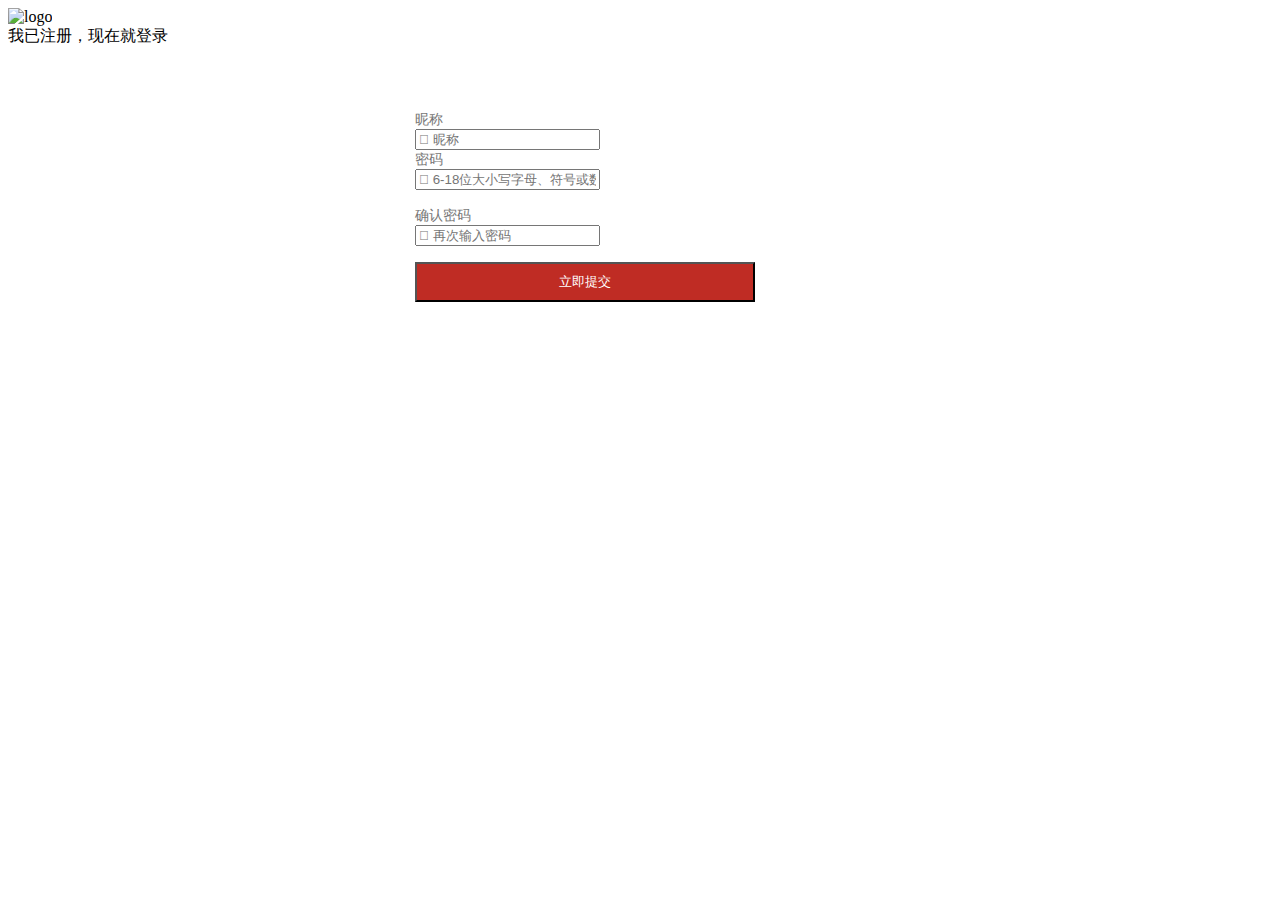
<file: src/main/resources/templates/signin.html>
<!DOCTYPE html>
<html xmlns:th="http://www.thymeleaf.org">
  <head>
    <meta charset="UTF-8" />
    <meta http-equiv="X-UA-Compatible" content="IE=edge,chrome=1" />
    <meta name="renderer" content="webkit" />
    <title>注册账户</title>
    <link rel="stylesheet" type="text/css" th:href="@{/css/signin.css}" />
    <link rel="stylesheet" type="text/css" th:href="@{/layui/css/layui.css}"/>
    <script type="text/javascript" th:src="@{/layui/layui.js}"></script>
    <script type="text/javascript" th:src="@{/js/jquery.min.js}"></script>
    <style>
      .from{
        width: 450px;
        height: 300px;
        margin: 5% auto 0;
      }
      .layui-form-label{
        font-size: 14px;
        color: #777;
      }
      .layui-btn {
        background-color: #BF2C24;
        color: white;
        width: 340px;
        height: 40px;
        text-align: center;
      }
    </style>
  </head>
  <body>
    <div id="head">
      <div class="reg-logo fl">
        <a th:href="@{/index}" class="fl"><img th:src="@{picture/logo2.jpg}" alt="logo"></a>
      </div>
      <div class="reg-login fr">
        我已注册，现在就<a th:href="@{/}" class="go-login">登录</a>
      </div>
    </div>
    <div class="reg-line"></div>
  <div class="from">
    <form class="layui-form" onsubmit="return isOnsub()" action="">
      <div class="layui-form-item">
        <label class="layui-form-label">昵称</label>
        <div class="layui-input-block">
          <label>
            <input type="text" name="username"  lay-verify="required" lay-reqtext="昵称是必填项，岂能为空？" placeholder="&#xe66f; 昵称" autocomplete="off" class="layui-input layui-icon">
          </label>
        </div>
      </div>
      <div class="layui-form-item">
        <label class="layui-form-label">密码</label>
        <div class="layui-input-block">
          <label>
            <input type="password" name="password" id="password" onblur="isPwd()" lay-verify="required" lay-reqtext="密码是必填项，岂能为空？" placeholder="&#xe673; 6-18位大小写字母、符号或数字" autocomplete="off" class="layui-input layui-icon">
            <span id="pwd1Span"  style="color: red;font-family: 楷体"></span></p>
          </label>
        </div>
      </div>
      <div class="layui-form-item">
        <label class="layui-form-label">确认密码</label>
        <div class="layui-input-block">
          <label>
            <input type="password" name="repassword" id="repassword" onblur="isCom()" lay-verify="required" lay-reqtext="密码是必填项，岂能为空？" placeholder="&#xe673; 再次输入密码" autocomplete="off" class="layui-input layui-icon">
            <span id="pwd2Span" style="color: red;font-family: 楷体"></span></p>
          </label>
        </div>
      </div>
      <div class="layui-form-item">
        <div class="layui-input-block">
          <button class="layui-btn" lay-submit lay-filter="form">立即提交</button>
        </div>
      </div>
    </form>
  </div>
  </body>
  <script>
    //密码校验
    function isPwd(){
      var text= document.getElementById("password").value;
      var re =/^(?=.*[a-z])(?=.*\d)[^]{6,16}$/;
      var result =  re.test(text);
      console.log(result)
      if(!result) {
        document.getElementById("pwd1Span").innerHTML = "密码必须包含数字,字母,且不少于6位";
        return false;
      }else {
        document.getElementById("pwd1Span").innerHTML = "";
        return true;
      }
    };
    //确认密码
    function isCom(){
      var text1= document.getElementById("password").value;
      var text2= document.getElementById("repassword").value;
      if (text2 == text1){
        document.getElementById("pwd2Span").innerHTML = "";
        return true;
      }else {
        document.getElementById("pwd2Span").innerHTML = "两次输入的密码不一致";
        return false;
      }
    }
    function isOnsub(){
      if( isCom() && isPwd){
        return true;
      }
      else{
        return false;
      }
    }
  </script>
  <script>
    layui.use(['form','layer'], function(){
      var form = layui.form;
      //监听提交
      form.on('submit(form)', function(data){
        $.ajax({
          url: "/signinV",
          type: "POST",
          data: {"username": data.field.username,"password":data.field.password},
          dataType: 'json',
          success: function (res) {
            if (res.status===200){
              layer.msg(res.msg, {icon: 6});
              window.location.href = "/";
            }else {
              layer.msg(res.msg, {icon: 5});
            }
          }
        });
        return false;
      });
    });
  </script>
</html>
</file>
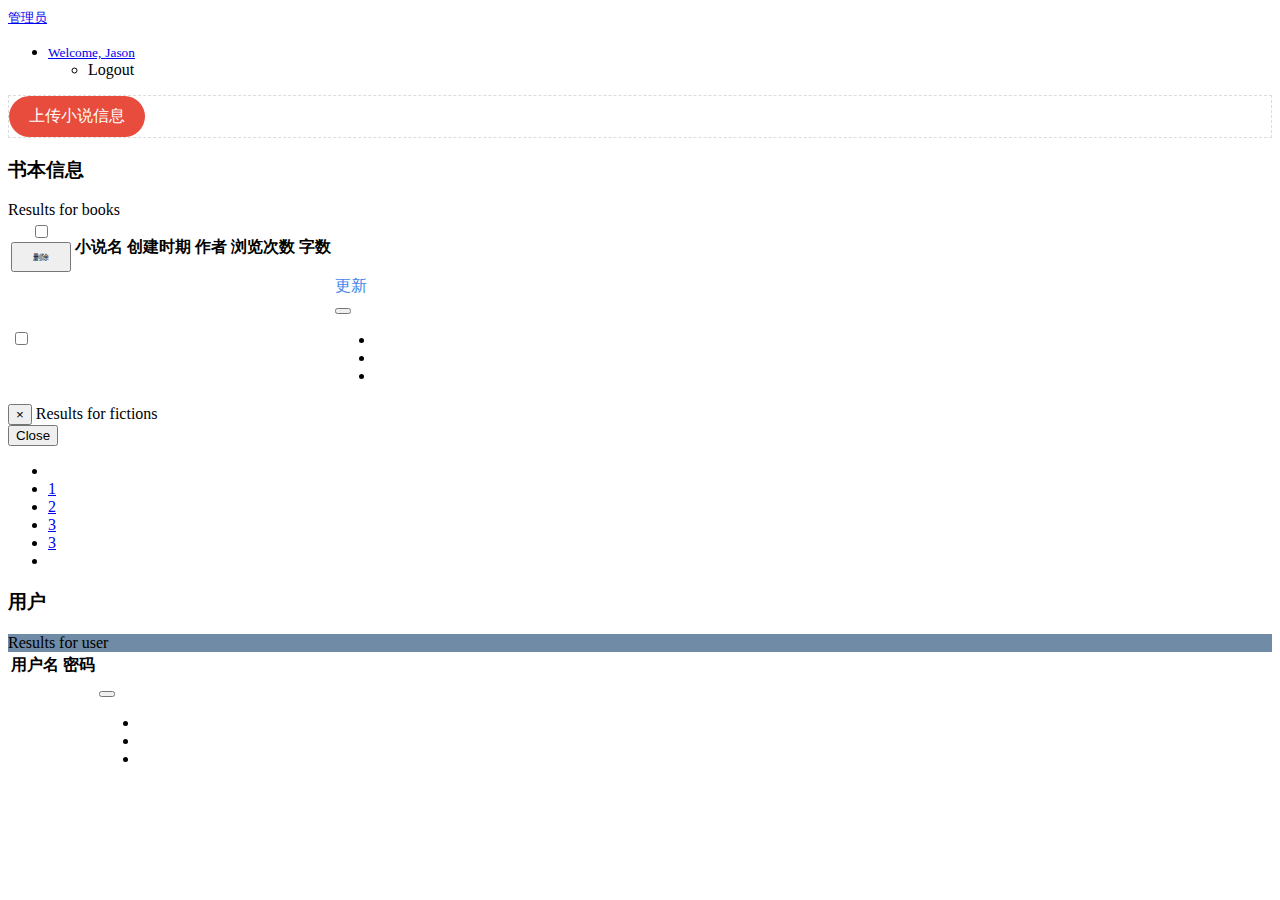
<file: src/main/resources/templates/admin/tables.html>
<!DOCTYPE html>
<html lang="en" xmlns:th="http://www.thymeleaf.org">
<head>
	<meta charset="utf-8" />
	<title>管理员界面</title>

	<link th:href="@{/assets/css/bootstrap.min.css}" rel="stylesheet" />
	<link rel="stylesheet" th:href="@{/assets/css/font-awesome.min.css}" />

	<link rel="stylesheet" th:href="@{/assets/css/ace.min.css}" />
	<link rel="stylesheet" th:href="@{/assets/css/ace-rtl.min.css}" />

	<style>
		#my-iframe {
			/* 隐藏iframe */			display: none;
			position: fixed;
			top: 50%;
			left: 50%;
			transform: translate(-50%, -50%) ;
			width: 572px;
			height: 630px;
			border: 100px;
			z-index: 100;
		}



	</style>


</head>

<body >
<div class="navbar navbar-default" id="navbar">


	<div class="navbar-container" id="navbar-container">
		<div class="navbar-header pull-left">
			<a href="#" class="navbar-brand">
				<small>
					<i class="icon-leaf"></i>
					管理员
				</small>
			</a><!-- /.brand -->
		</div><!-- /.navbar-header -->

		<div class="navbar-header pull-right" role="navigation">
			<ul class="nav ace-nav">


				<li class="light-blue">
					<a data-toggle="dropdown" href="#" class="dropdown-toggle">

								<span class="user-info">
									<small>Welcome,</small>
									<small th:text="${session.admin.username}" >Jason</small>
<!--									th:text="${session.admin.username}"-->
								</span>

						<i class="icon-caret-down"></i>
					</a>

					<ul class="user-menu pull-right dropdown-menu dropdown-yellow dropdown-caret dropdown-close">


						<li>
							<a th:href="@{/admin/logout}">
								<i class="icon-off"></i>
								Logout
							</a>
						</li>
					</ul>
				</li>
			</ul><!-- /.ace-nav -->
		</div><!-- /.navbar-header -->
	</div><!-- /.container -->
</div>

<div class="main-container" id="main-container">
	<script type="text/javascript">
		try{ace.settings.check('main-container' , 'fixed')}catch(e){}
	</script>

	<div class="main-container-inner">


		<div class="sidebar" id="sidebar">
			<script type="text/javascript">
				try{ace.settings.check('sidebar' , 'fixed')}catch(e){}
			</script>

			<div class="sidebar-shortcuts" id="sidebar-shortcuts">


				<div class="sidebar-shortcuts-mini" id="sidebar-shortcuts-mini">
					<span class="btn btn-success"></span>

					<span class="btn btn-info"></span>

					<span class="btn btn-warning"></span>

					<span class="btn btn-danger"></span>
				</div>
			</div><!-- #sidebar-shortcuts -->


			<script type="text/javascript">
				try{ace.settings.check('sidebar' , 'collapsed')}catch(e){}
			</script>
		</div>

		<div class="main-content">


			<div class="page-content">
				<div class="page-header" style="border: 1px dashed gainsboro;">
					<button  id="toggle-btn" style="background-color: #e74c3c; border-radius: 30px; color: #fff; padding: 10px 20px; border: none; font-size: 16px;">上传小说信息</button>

					<iframe id="my-iframe" th:src="@{/admin/toupload}" >

						<style>
							form{
								width: 542px;
								height:540px;

							}
						</style>
					</iframe>

				</div><!-- /.page-header -->

				<div class="row">
					<div class="col-xs-12">
						<!-- PAGE CONTENT BEGINS -->




						<div class="row">
							<div class="col-xs-12">
								<h3 class="header smaller lighter blue">书本信息</h3>
								<div class="table-header">
									Results for  books
								</div>

								<div class="table-responsive">
									<form  method="post" action="#"></form>
									<table id="sample-table-2" class="table table-striped table-bordered table-hover">
										<thead>
										<tr>
											<th class="center" style="width: 2px;">

												<label>
													<input type="checkbox" class="ace"  />
													<span class="lbl"></span>
												</label>
												<button style="width: 60px;;height: 30px;line-height: 2px;"
														onclick="delpro()"		class="btn btn-app btn-danger btn-sm">

													<span style="font-size: 8px;">删除</span>
												</button>
											</th>
											<th>小说名</th>
											<th>创建时期</th>
											<th class="hidden-480">作者</th>

											<th>

												<!--
												<i class="icon-time bigger-110 hidden-480"></i>
												-->
												浏览次数
											</th>
											<th class="hidden-480">字数</th>

											<th> </th>
										</tr>
										</thead>

										<tbody>

										<tr th:each="fiction:${fictions}">
											<td class="center">
												<label>
													<input type="checkbox" class="ace" name="hobby" th:value="${fiction.id}" />
													<span class="lbl"></span>
												</label>
											</td>

											<td th:text="${fiction.fictionName}">

											</td>
											<td th:text="${fiction.createDate}"></td>
											<td class="hidden-480"  th:text="${fiction.author}"></td>
											<td th:text="${fiction.views}"></td>

											<td class="hidden-480" th:text="${fiction.number}">

											</td>

											<td>
												<div class="visible-md visible-lg hidden-sm hidden-xs action-buttons">


													<a class="green" th:href="@{'/fiction/update_info/'+${fiction.id}}">
<!--														    修改书籍信息-->
														<i class="icon-pencil bigger-130"></i>
													</a>

													<a class="red" th:href="@{/fiction/deleteFile(id=${fiction.id})}">
														<i class="icon-trash bigger-130"></i>
													</a>
													<a  th:href="@{'/chapter/update_chapterH5/'+${fiction.fictionName}+'/'+${fiction.id}}">
														<span class="label" style="color: #4384e9;">更新</span>
													</a>
												</div>

												<div class="visible-xs visible-sm hidden-md hidden-lg">
													<div class="inline position-relative">
														<button class="btn btn-minier btn-yellow dropdown-toggle" data-toggle="dropdown">
															<i class="icon-caret-down icon-only bigger-120"></i>
														</button>

														<ul class="dropdown-menu dropdown-only-icon dropdown-yellow pull-right dropdown-caret dropdown-close">
															<li>
																<a href="#" class="tooltip-info" data-rel="tooltip" title="View">
																				<span class="blue">
																					<i class="icon-zoom-in bigger-120"></i>
																				</span>
																</a>
															</li>

															<li>
																<a href="#" class="tooltip-success" data-rel="tooltip" title="Edit">
																				<span class="green">
																					<i class="icon-edit bigger-120"></i>
																				</span>
																</a>
															</li>

															<li>
																<a href="#" class="tooltip-error" data-rel="tooltip" title="Delete">
																				<span class="red">
																					<i class="icon-trash bigger-120"></i>
																				</span>
																</a>
															</li>
														</ul>
													</div>
												</div>
											</td>
										</tr>



<!--									只留一行-->



										</tbody>
									</table>
								</div>
							</div>
						</div>

						<div id="modal-table" class="modal fade" tabindex="-1">
							<div class="modal-dialog">
								<div class="modal-content">
									<div class="modal-header no-padding">
										<div class="table-header">
											<button type="button" class="close" data-dismiss="modal" aria-hidden="true">
												<span class="white">&times;</span>
											</button>
											Results for  fictions
										</div>
									</div>



									<div class="modal-footer no-margin-top">
										<button class="btn btn-sm btn-danger pull-left" data-dismiss="modal">
											<i class="icon-remove"></i>
											Close
										</button>

										<ul class="pagination pull-right no-margin">
											<li class="prev disabled">
												<a href="#">
													<i class="icon-double-angle-left"></i>
												</a>
											</li>

											<li class="active">
												<a href="#">1</a>
											</li>

											<li>
												<a href="#">2</a>
											</li>

											<li>
												<a href="#">3</a>
											</li>
											<li>
												<a href="#">3</a>
											</li>

											<li class="next">
												<a href="#">
													<i class="icon-double-angle-right"></i>
												</a>
											</li>
										</ul>
									</div>
								</div><!-- /.modal-content -->
							</div><!-- /.modal-dialog -->
						</div><!-- PAGE CONTENT ENDS -->
					</div><!-- /.col -->
				</div><!-- /.row -->
<!--				000-->
				<div class="row">
					<div class="col-xs-12">
						<h3 class="header smaller lighter blue">用户</h3>
						<div class="table-header" style="background: #6f8ba6">
							Results for user
						</div>
						<div class="table-responsive">
							<table  class="table table-striped table-bordered table-hover">
								<thead>
								<tr>
									<th>用户名</th>
									<th>密码</th>
									<th></th>
								</tr>
								</thead>
								<tbody>
								<tr th:each="user:${users}">

									<td th:text="${user.userAlias}">

									</td>
									<td th:text="${user.password}">
									<td>
										<div class="visible-md visible-lg hidden-sm hidden-xs action-buttons">

											<a class="green" th:href="@{'/admin/updateUser/0/'+${user.id}}">
												<i class="icon-pencil bigger-130"></i>
											</a>

											<a class="red" th:href="@{/admin/deleteUser(userid=${user.id})}">
												<i class="icon-trash bigger-130"></i>
											</a>
										</div>

									<div class="visible-xs visible-sm hidden-md hidden-lg">
										<div class="inline position-relative">
											<button class="btn btn-minier btn-yellow dropdown-toggle" data-toggle="dropdown">
												<i class="icon-caret-down icon-only bigger-120"></i>
											</button>

											<ul class="dropdown-menu dropdown-only-icon dropdown-yellow pull-right dropdown-caret dropdown-close">
												<li>
													<a href="#" class="tooltip-info" data-rel="tooltip" title="View">
																				<span class="blue">
																					<i class="icon-zoom-in bigger-120"></i>
																				</span>
													</a>
												</li>

												<li>
													<a href="#" class="tooltip-success" data-rel="tooltip" title="Edit">
																				<span class="green">
																					<i class="icon-edit bigger-120"></i>
																				</span>
													</a>
												</li>

												<li>
													<a href="#" class="tooltip-error" data-rel="tooltip" title="Delete">
																				<span class="red">
																					<i class="icon-trash bigger-120"></i>
																				</span>
													</a>
												</li>
											</ul>
										</div>
									</div>
									</td>
								</tr>
								</tbody>
							</table>
						</div>
					</div>
				</div>


			</div><!-- PAGE CONTENT ENDS -->
		</div><!-- /.col -->
	</div>

<!--				00000000000-->
			</div><!-- /.page-content -->
		</div><!-- /.main-content -->


	</div><!-- /.main-container-inner -->

	<a href="#" id="btn-scroll-up" class="btn-scroll-up btn btn-sm btn-inverse">
		<i class="icon-double-angle-up icon-only bigger-110"></i>
	</a>
</div><!-- /.main-container -->






<script th:src="@{/assets/js/jquery-2.0.3.min.js}"></script>



<script th:src="@{/assets/js/bootstrap.min.js}"></script>


<script th:src="@{/assets/js/jquery.dataTables.min.js}"></script>
<script th:src="@{/assets/js/jquery.dataTables.bootstrap.js}"></script>


<script th:src="@{/assets/js/ace.min.js}"></script>




<script>
	function delpro() {
		//通过id获取值
		var value = [];
		$('input[name="hobby"]:checked').each(
				function () {
					value.push($(this).val());
				});
		var wNums=value.toString()
		$.ajax({
			//提交类型
			type: "POST",
			//接收数据的文件名
			url: "/fiction/repeatedlyDelete",
			//提交的数据
			//（里边也可以是json对象的键值对形式（key：val））
			//如data:{"number":number}
			data: { "values" :wNums},
			//回调函数（成功之后的操作）
			success: function (data) {
				window.location.href="/admin/mainPage";
				alert("删除成功!!");
			},
			//失败之后的操作
			error: function () {
				alert("删除失败!");
			}
		});
	}
</script>




<script type="text/javascript">
	jQuery(function($) {
		var oTable1 = $('#sample-table-2').dataTable( {
			"aoColumns": [
				{ "bSortable": false },
				null, null,null, null, null,
				{ "bSortable": false }
			] } );


		$('table th input:checkbox').on('click' , function(){
			var that = this;
			$(this).closest('table').find('tr > td:first-child input:checkbox')
					.each(function(){
						this.checked = that.checked;
						$(this).closest('tr').toggleClass('selected');
					});

		});


		$('[data-rel="tooltip"]').tooltip({placement: tooltip_placement});
		function tooltip_placement(context, source) {
			var $source = $(source);
			var $parent = $source.closest('table')
			var off1 = $parent.offset();
			var w1 = $parent.width();

			var off2 = $source.offset();
			var w2 = $source.width();

			if( parseInt(off2.left) < parseInt(off1.left) + parseInt(w1 / 2) ) return 'right';
			return 'left';
		}
	})
</script>
<script>
	// 获取按钮和iframe元素
	const toggleBtn = document.getElementById('toggle-btn');
	const myIframe = document.getElementById('my-iframe');

	// 添加点击事件处理程序
	toggleBtn.addEventListener('click', function() {
		if (myIframe.style.display === 'none') {
			// 显示iframe
			myIframe.style.display = 'block';
			// 禁用滚动条
			document.body.style.overflow = 'hidden';
		} else {
			// 隐藏iframe
			myIframe.style.display = 'none';
			// 启用滚动条
			document.body.style.overflow = 'auto';
		}
	});
</script>


</body>
</html>
</file>
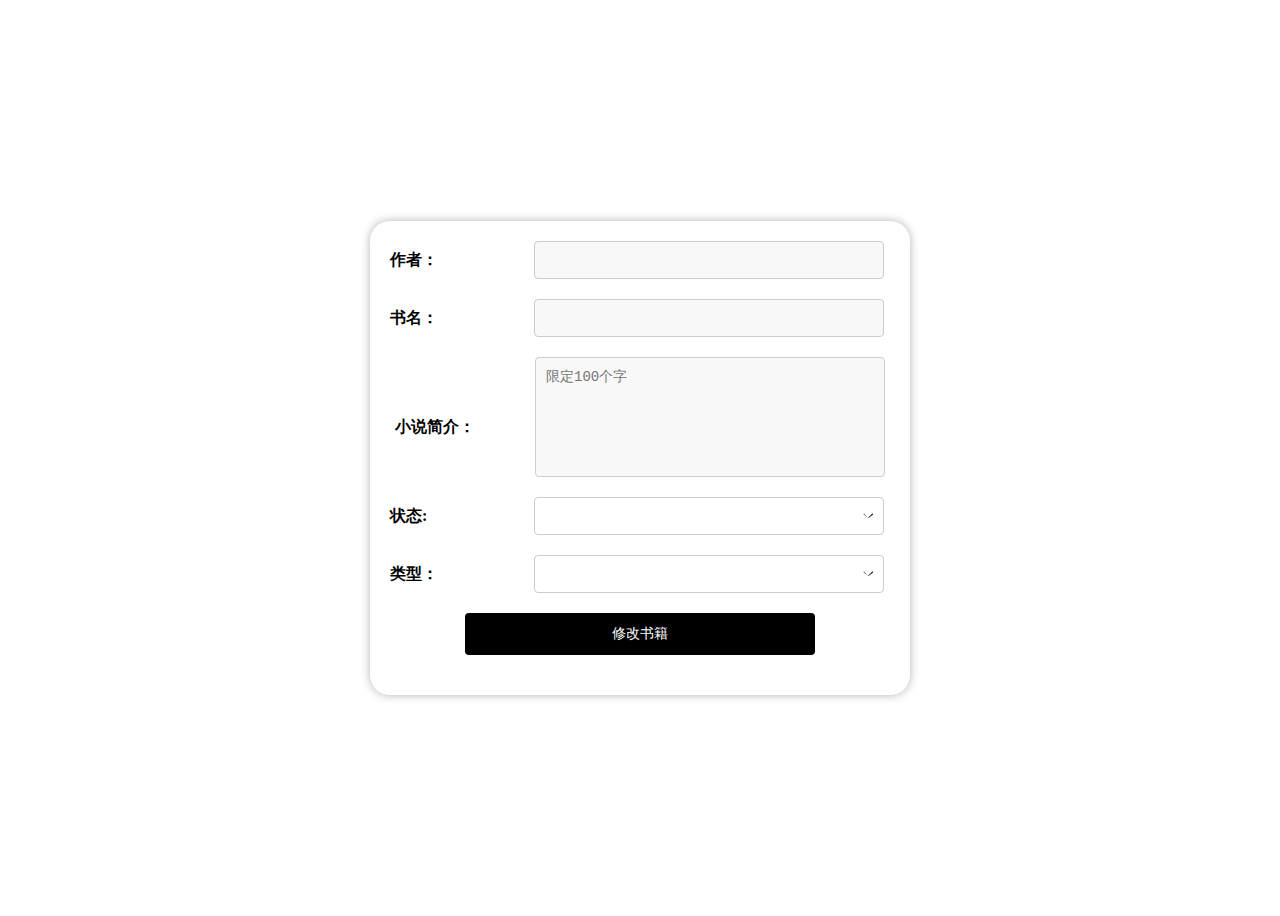
<file: src/main/resources/templates/admin/update.html>
<!DOCTYPE html>
<html lang="en" xmlns:th="http://www.thymeleaf.org">

<head>
  <meta http-equiv="Content-Type" content="text/html; charset=utf-8" />
  <meta charset="UTF-8">
  <title>上传表单</title>
  <style>

    .form3 {
      width: 500px;
      margin: 0 auto;
      background-color: #fff; /* 表单背景色为白色 */
      padding: 20px;
      border-radius: 20px; /* 边框为椭圆 */
      box-shadow: 0px 0px 10px rgba(0, 0, 0, 0.3); /* 添加阴影效果 */
    }

    .input1,
    .select1,
    .textarea1 {
      font-size: 14px;
      width: 70%;
      padding: 10px;
      margin-bottom: 20px;
      border: 1px solid #ccc;
      border-radius: 4px;
      box-sizing: border-box;
      background-color: #f8f8f8;
      transition: border-color 0.3s ease;
    }

    .input1:focus,
    .select1:focus,
    .textarea1:focus {
      outline: none;
      border-color: #000; /* 聚焦时边框变为黑色 */
    }

    .label2 {
      display: inline-block;
      width: 120px;

      margin-right: 20px;
      font-weight: bold;
    }

    .textarea1 {
      height: 120px;
      resize: vertical;
    }

    .select1 {
      appearance: none;
      background: url("data:image/svg+xml,<svg xmlns='http://www.w3.org/2000/svg' viewBox='0 0 8 5'><path fill='%23000' d='M.66.66L4 4l3.34-3.34a.471.471 0 0 1 .66 0 .471.471 0 0 1 0 .66L4.66 4a.47.47 0 0 1-.66 0L.66 1.32a.471.471 0 0 1 0-.66.471.471 0 0 1 .66 0z'/></svg>")
      no-repeat right 10px center/10px auto;
      border: 1px solid #ccc;
      border-radius: 4px;
      padding: 10px;
    }

    #sumb {
      background-color: #000; /* 提交按钮背景色为黑色 */
      color: white;
      padding: 12px 20px;
      border: none;
      border-radius: 4px;
      cursor: pointer;

    }

    #sumb:hover {
      background-color: #333; /* 鼠标悬停时背景色变为深灰色 */
    }

    .container {
      display: flex;
      align-items: center;
      justify-content: center;
      height: 100vh;
    }

  </style>
</head>
<body>
<div class="container">
  <form  class="form3" th:action="@{'/fiction/update/'+${fiction.id}}" method="post" target="_parent" enctype="multipart/form-data" >
    <div>
      <label class="label2" for="author-input">作者：</label>
      <input class="input1" th:value="${fiction.author}" type="text" id="author-input" required="required" name="author">
    </div>
    <div>
      <label class="label2" for="fictionName-input">书名：</label>
      <input class="input1" th:value="${fiction.fictionName}" type="text" id="fictionName-input" required="required" name="fictionName">
    </div>
    <div style=" display: flex;align-items: center;justify-content: center;">
      <label class="label2" style="  display: table-cell;width: 120px; margin-right: 20px;font-weight: bold;
        vertical-align: middle;" for="text-area">小说简介：</label>
      <textarea class="textarea1" id="text-area" name="brief" required="required" wrap="soft"   rows="4" cols="25"
                style=" resize: none;resize: unset;"   th:text="${fiction.brief}"     maxlength="100" placeholder="限定100个字"></textarea>
    </div>
    <div>
      <label class="label2" for="select1">状态:</label>
      <select class="select1" id="select1" name="state" >
        <option value="连载中">连载中</option>
        <option value="完结" >完结</option>
      </select>
    </div>
    <div>
      <label class="label2" for="select2">类型：</label>
      <select class="select1" id="select2" name="type" >
        <option value="玄幻魔法">玄幻魔法</option>
        <option value="武侠修真" >武侠修真</option>
        <option value="都市言情">都市言情</option>
        <option value="历史军事" >历史军事</option>
        <option value="侦探推理">侦探推理</option>
        <option value="网游动漫" >网游动漫</option>
        <option value="科幻灵异">科幻灵异</option>
        <option value="文学典籍">文学典籍</option>
      </select>
    </div>
    <div style=" display: flex; justify-content: center;">
      <input class="select1" id="sumb" type="submit" value="修改书籍">
    </div>
  </form>
</div>
<script>
  var select = document.getElementById("select2");
  select.value="[[${fiction.type}]]";

  var select1 = document.getElementById("select1");
  select1.value="[[${fiction.state}]]";
</script>
</body>

</html>
</file>
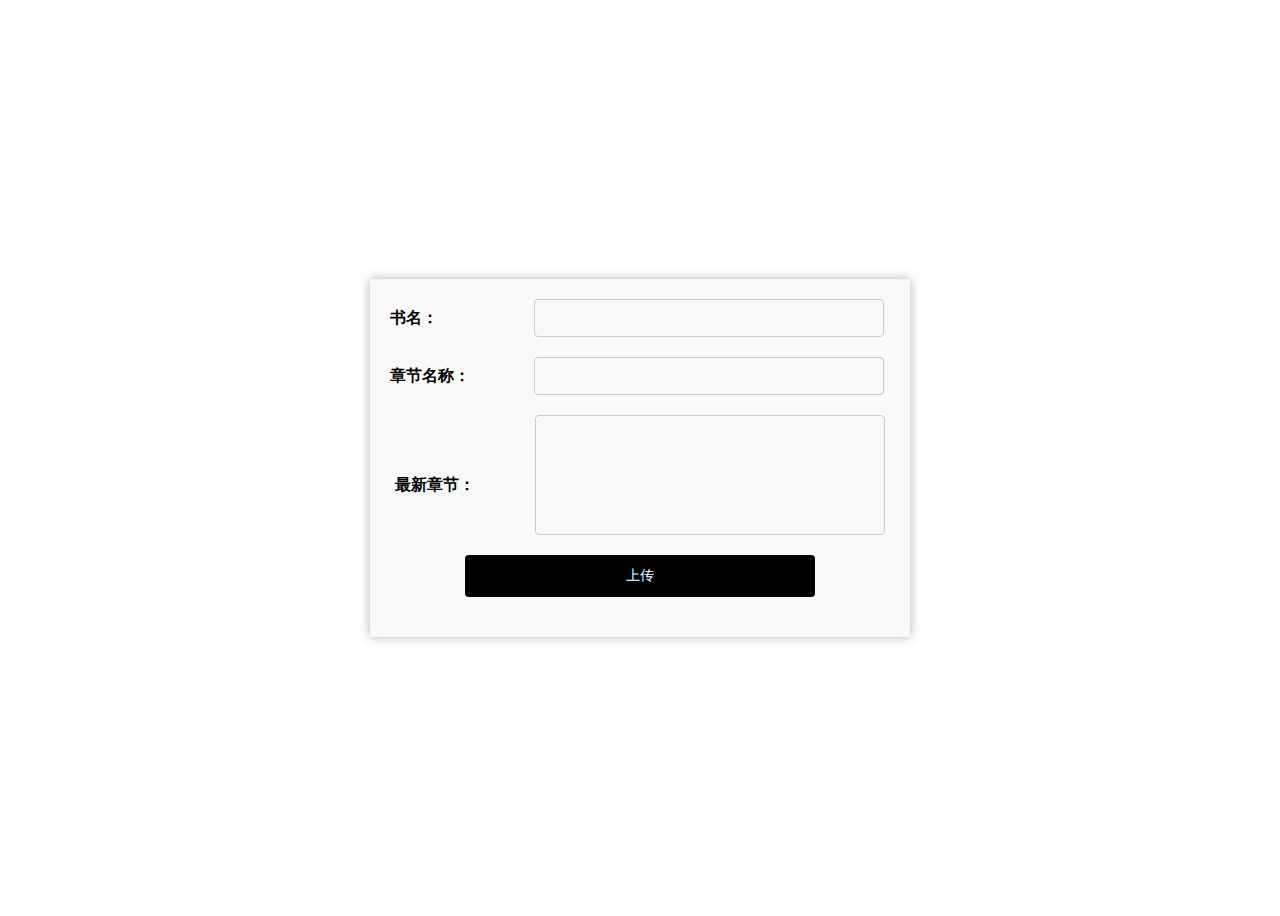
<file: src/main/resources/templates/admin/update_chapter.html>
<!DOCTYPE html>
<html lang="en" xmlns:th="http://www.thymeleaf.org">
<head>
    <meta charset="UTF-8">
    <title>更新书籍</title>
    <style>


        .form3 {
            width: 500px;
            margin: 0 auto;
            background-color:#f9f9f9; /* 表单背景色为白色 */
            padding: 20px;

            box-shadow: 0px 0px 10px rgba(0, 0, 0, 0.3); /* 添加阴影效果 */
        }

        .input1,
        .select1,
        .textarea1 {
            font-size: 14px;
            width: 70%;
            padding: 10px;
            margin-bottom: 20px;
            border: 1px solid #ccc;
            border-radius: 4px;
            box-sizing: border-box;
            background-color: #f8f8f8;
            transition: border-color 0.3s ease;
        }

        .input1:focus,
        .select1:focus,
        .textarea1:focus {
            outline: none;
            border-color: #000; /* 聚焦时边框变为黑色 */
        }

        .label2 {
            display: inline-block;
            width: 120px;

            margin-right: 20px;
            font-weight: bold;
        }

        .textarea1 {
            height: 120px;
            resize: vertical;
        }

        .select1 {
            appearance: none;
            background: url("data:image/svg+xml,<svg xmlns='http://www.w3.org/2000/svg' viewBox='0 0 8 5'><path fill='%23000' d='M.66.66L4 4l3.34-3.34a.471.471 0 0 1 .66 0 .471.471 0 0 1 0 .66L4.66 4a.47.47 0 0 1-.66 0L.66 1.32a.471.471 0 0 1 0-.66.471.471 0 0 1 .66 0z'/></svg>")
            no-repeat right 10px center/10px auto;
            border: 1px solid #ccc;
            border-radius: 4px;
            padding: 10px;
        }

        #sumb {
            background-color: #000; /* 提交按钮背景色为黑色 */
            color: white;
            padding: 12px 20px;
            border: none;
            border-radius: 4px;
            cursor: pointer;

        }

        #sumb:hover {
            background-color: #333; /* 鼠标悬停时背景色变为深灰色 */
        }

        .container {
            display: flex;
            align-items: center;
            justify-content: center;
            height: 100vh;
        }


    </style>
</head>
<body>
<div class="container">
    <form class="form3"  th:action="@{'/chapter/update_chapter/'+${fictionId}}" method="post" target="_parent" enctype="multipart/form-data" >

        <div>
            <label class="label2" for="text-input">书名：</label>
            <input class="input1" th:value="${fictionName}" type="text" id="text-input" required="required"
                   name="fictionName" disabled="disabled">

        </div>
        <div>
            <label class="label2" for="text-input">章节名称：</label>
            <input class="input1" type="text" required="required" name="chapterName">
        </div>

        <div style=" display: flex;align-items: center;justify-content: center;">
            <label class="label2" style="  display: table-cell;width: 120px; margin-right: 20px;font-weight: bold;
        vertical-align: middle;" for="text-area">最新章节：</label>
            <textarea class="textarea1" id="text-area" name="chapterContent" required="required" wrap="soft"   rows="4" cols="25"
                      style=" resize: none;resize: unset;"     ></textarea>
        </div>


        <div style=" display: flex; justify-content: center;">
            <input class="input1" id="sumb" type="submit" value="上传">
        </div>
    </form>
</div>

</body>
</html>
</file>
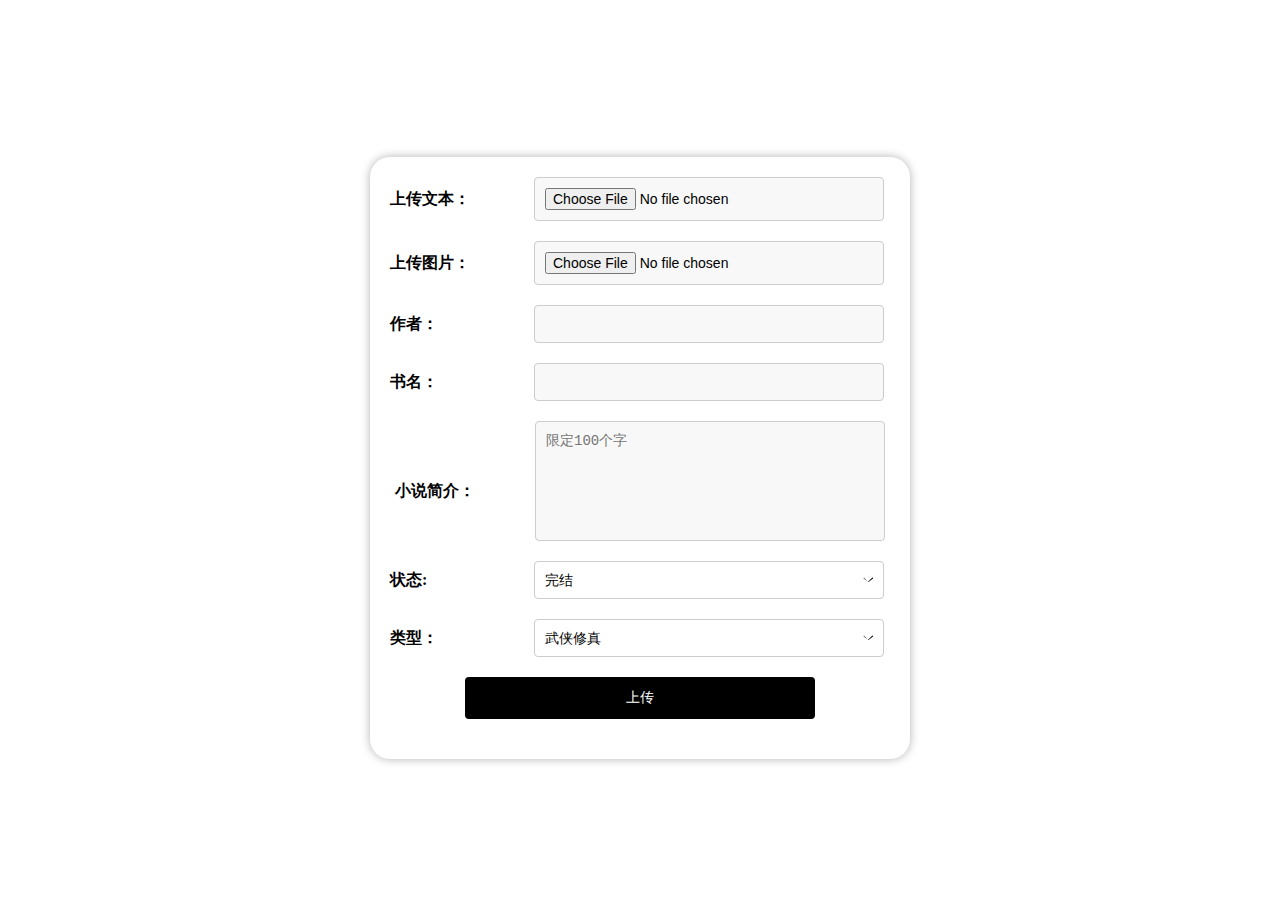
<file: src/main/resources/templates/admin/upload.html>
<!DOCTYPE html>
<html lang="en" xmlns:th="http://www.thymeleaf.org">

<head>
  <meta http-equiv="Content-Type" content="text/html; charset=utf-8" />
  <meta charset="UTF-8">
  <title>上传表单</title>
  <style>

    .form3 {
      width: 500px;
      margin: 0 auto;
      background-color: #fff; /* 表单背景色为白色 */
      padding: 20px;
      border-radius: 20px; /* 边框为椭圆 */
      box-shadow: 0px 0px 10px rgba(0, 0, 0, 0.3); /* 添加阴影效果 */
    }

    .input1,
    .select1,
    .textarea1 {
      font-size: 14px;
      width: 70%;
      padding: 10px;
      margin-bottom: 20px;
      border: 1px solid #ccc;
      border-radius: 4px;
      box-sizing: border-box;
      background-color: #f8f8f8;
      transition: border-color 0.3s ease;
    }

    .input1:focus,
    .select1:focus,
    .textarea1:focus {
      outline: none;
      border-color: #000; /* 聚焦时边框变为黑色 */
    }

    .label2 {
      display: inline-block;
      width: 120px;

      margin-right: 20px;
      font-weight: bold;
    }

    .textarea1 {
      height: 120px;
      resize: vertical;
    }

    .select1 {
      appearance: none;
      background: url("data:image/svg+xml,<svg xmlns='http://www.w3.org/2000/svg' viewBox='0 0 8 5'><path fill='%23000' d='M.66.66L4 4l3.34-3.34a.471.471 0 0 1 .66 0 .471.471 0 0 1 0 .66L4.66 4a.47.47 0 0 1-.66 0L.66 1.32a.471.471 0 0 1 0-.66.471.471 0 0 1 .66 0z'/></svg>")
      no-repeat right 10px center/10px auto;
      border: 1px solid #ccc;
      border-radius: 4px;
      padding: 10px;
    }

    #sumb {
      background-color: #000; /* 提交按钮背景色为黑色 */
      color: white;
      padding: 12px 20px;
      border: none;
      border-radius: 4px;
      cursor: pointer;

    }

    #sumb:hover {
      background-color: #333; /* 鼠标悬停时背景色变为深灰色 */
    }

    .container {
      display: flex;
      align-items: center;
      justify-content: center;
      height: 100vh;
    }

  </style>
</head>
<body>
<div class="container">
  <form  class="form3" th:action="@{/admin/upload}" method="post" target="_parent" enctype="multipart/form-data" >
    <div>
      <label class="label2" for="upload-txt">上传文本：</label>
      <input class="input1" type="file" id="upload-txt" name="file" accept="text/plain" >

    </div>
    <div>
      <label class="label2" for="upload-img">上传图片：</label>
      <input class="input1" type="file" id="upload-img" name="file" accept="image/*">
    </div>
    <div>
      <label class="label2" for="author-input">作者：</label>
      <input class="input1" type="text" id="author-input" required="required" name="author">
    </div>
    <div>
      <label class="label2" for="fictionName-input">书名：</label>
      <input class="input1" type="text" id="fictionName-input" required="required" name="fictionName">
    </div>
    <div style=" display: flex;align-items: center;justify-content: center;">
      <label class="label2" style="  display: table-cell;width: 120px; margin-right: 20px;font-weight: bold;
        vertical-align: middle;" for="text-area">小说简介：</label>
      <textarea class="textarea1" id="text-area" name="brief" required="required" wrap="soft"   rows="4" cols="25"
                style=" resize: none;resize: unset;"     maxlength="100" placeholder="限定100个字"></textarea>
    </div>
    <div>
      <label class="label2" for="select1">状态:</label>
      <select class="select1" id="select1" name="state">
        <option value="连载中">连载中</option>
        <option value="完结" selected>完结</option>
      </select>
    </div>
    <div>
      <label class="label2" for="select2">类型：</label>
      <select class="select1" id="select2" name="type">
        <option value="玄幻魔法">玄幻魔法</option>
        <option value="武侠修真" selected>武侠修真</option>
        <option value="都市言情">都市言情</option>
        <option value="历史军事" >历史军事</option>
        <option value="侦探推理">侦探推理</option>
        <option value="网游动漫" >网游动漫</option>
        <option value="科幻灵异">科幻灵异</option>
        <option value="文学典籍">文学典籍</option>
      </select>
    </div>
    <div style=" display: flex; justify-content: center;">
      <input class="select1" id="sumb" type="submit" value="上传">
    </div>
  </form>
</div>

</body>
</html>
</file>
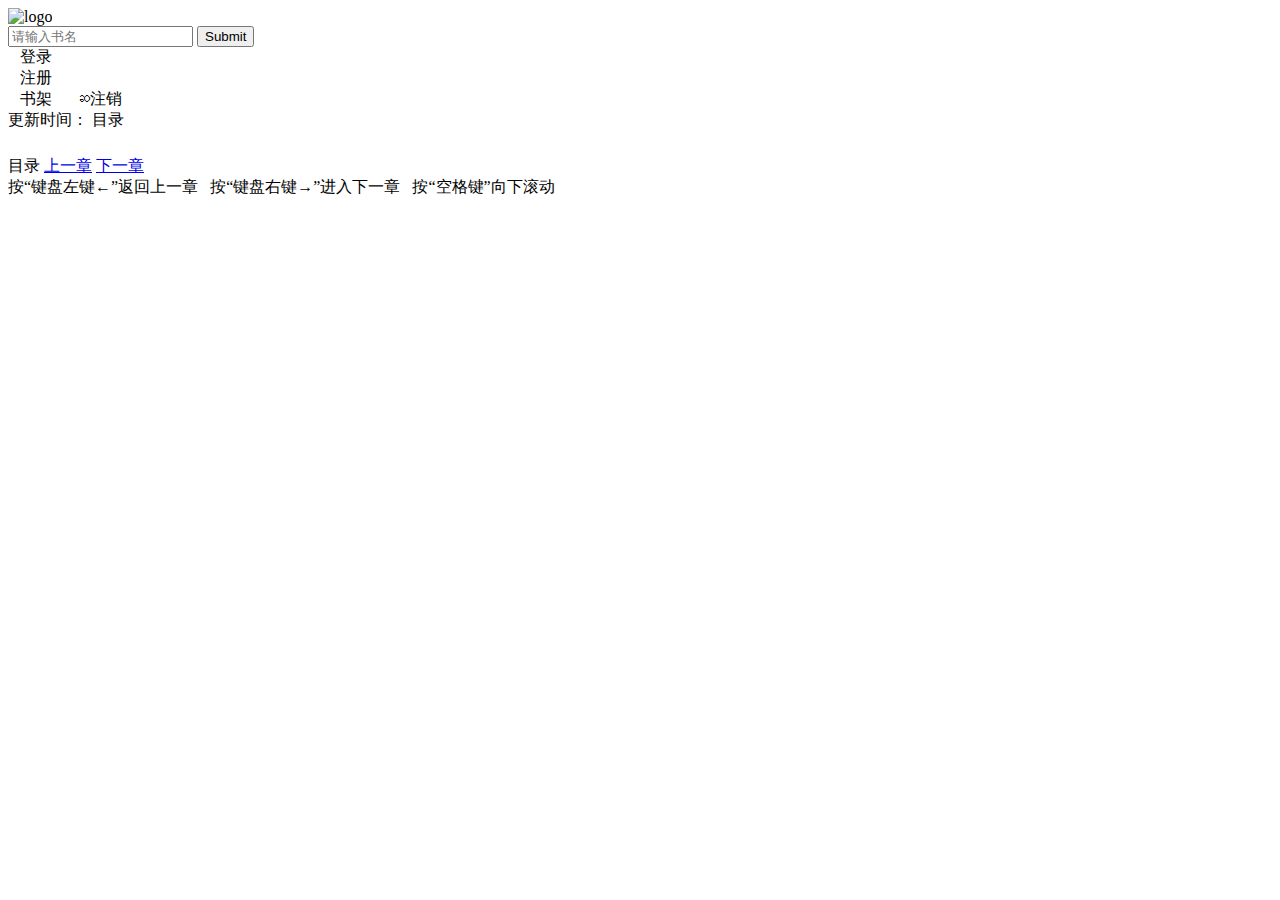
<file: src/main/resources/templates/chapter/read.html>
<!DOCTYPE html>
<html xmlns:th="http://www.thymeleaf.org" lang="">
<head>
    <meta http-equiv="Content-Type" content="text/html; charset=utf-8"/>

    <meta name="renderer" content="webkit">
    <meta http-equiv="X-UA-Compatible" content="IE=edge">

    <title>[[${title}]]小说阅读</title>
    <meta name="keywords" content="阅读"/>
    <meta name="description" content="小说阅读章节"/>

    <link rel="stylesheet" type="text/css" th:href="@{/css/basic.min.css}"/>
    <link rel="stylesheet" type="text/css" th:href="@{/css/reader.min.css}"/>

    <link rel="stylesheet" type="text/css" th:href="@{/layui/css/layui.css}"/>

    <script type="text/javascript" th:src="@{/layui/layui.js}"></script>

    <script type="text/javascript" th:src="@{/js/jquery-1.9.1.js}"></script>
    <style>
        pre{
            font-size: 25px;
            font-family: "Courier New",Courier,monospace;
            white-space: pre-wrap;
        }
    </style>
</head>
<body class="rb_1">
<div class="head-fixed-reader head-simple">
    <div class="wrap">
        <div class="head-top clearfix">
            <div class="logo imgbox fl">
                <a th:href="@{/fiction/index}"><img style="width: 50px;height: 30px" th:src="@{/picture/logo2.jpg}" alt="logo" /></a>
            </div>
            <form id="commSearch" name="searchForm" method="get" th:action="@{/fiction/search}" target="_blank">
                <div class="search-box fl" data-hook="searchSuggest">
                    <label>
                        <input class="search-text fl" name="fictionName" type="text"
                               placeholder="请输入书名"/>
                    </label>
                    <input type="submit" class="search-btn fr"/>
                </div>
            </form>
            <div class="right-wrap-login ud_userTox" style="right: 0">
                <div class="unlogin ud_unlogin clearfix">
                    <div th:if="${session.user.username==null}" class="login fl"><a class="user_login layui-icon" th:href="@{/login}">&#xe66f;登录</a></div>
                    <div th:if="${session.user.username==null}" class="regist fl"><a class="user_register layui-icon" th:href="@{/signin}">&#xe672;注册</a></div>
                    <div th:if="${session.user.username!=null}" class="shelf">
                        <a th:href="@{/shelf/shelf}" class="layui-icon" target="_blank">&#xe705;书架</a>
                        <a style="padding-left: 18px;" class="layui-icon" th:href="@{/logout}">&#x1006;注销</a></div>
                </div>
            </div>
        </div>
    </div>
</div>
<!-- 大包 -->
<div class="readerPageWrap">
    <div class="h20-blank"></div>
    <!-- 推广层 -->
    <div class="goodgame">
        <a href="" target="_blank"></a>
    </div>
    <!-- 主内容 -->
    <div class="rw_3" id="reader_warp">
        <!-- 1.	阅读器头部推荐位 -->
        <div class="com-recbox"></div>
        <!-- 阅读页start -->
        <!-- 包裹层 -->
        <div  class="rft_1">
            <!-- 内容主盒 -->
            <div class="reader_box"  >
                <div class="marker " ></div>
                <div class="title">
                    <div class="iconbox">
                        <em class=""></em>
                    </div>
                    <div th:text="${chapter.chapterName}" class="title_txtbox"></div>
                </div>
                <div class="bookinfo">
                 更新时间：<span  th:text="${chapter.createDate}"></span>
                    <a th:href="'/chapter/list/'+${chapter.fictionId}" class="reader_lnkbtn" >目录</a>
                </div>

                <div class="reader_line"></div>
                <div class="content"  itemprop="acticleBody">
                    <pre   th:utext="${content}"></pre>
<!--                    <p id="base64txt1"></p>-->
                </div>
                <!-- 订阅盒 -->

                <!-- 作者的话 -->

                <!-- 捧场按钮 -->

                <!-- 操作区 -->
                <div class="chap_btnbox">
                    <a  th:href="'/chapter/list/'+${chapter.fictionId}">目录</a>

                    <a th:href="'/chapter/netRead/'+${chapter.fictionId}+'/'+${chapter.sort}+'/1'" href="javascript:void(0)">上一章</a>

                    <a th:href="'/chapter/netRead/'+${chapter.fictionId}+'/'+${chapter.sort}+'/2'" href="javascript:void(0)" class="nextchapter">下一章</a>
                </div>
                <input id="fiction_id" type="hidden" th:value="${chapter.fictionId}"/>
                <input id="sort" type="hidden" th:value="${chapter.sort}"/>
                <div class="ctrl_tips">
                    按“键盘左键←”返回上一章&nbsp;&nbsp;&nbsp;按“键盘右键→”进入下一章&nbsp;&nbsp;&nbsp;按“空格键”向下滚动
                </div>
            </div>
            <!-- /内容主盒 -->
        </div>
        <!-- /包裹层 -->
    </div>
    <!-- 控制手柄 -->
    <div class="h20-blank"></div>
    <!-- /大包 -->
</div>
<script>

    document.onkeydown=function(e){
        let fiction_id=$("#fiction_id").val();
        let sort=$("#sort").val();
        e=window.event||e;
        switch(e.keyCode){
            case 37: //左键
                window.location.href = "/chapter/netRead/"+fiction_id+"/"+sort+"/1";
                break;
            case 39: //右键
                window.location.href = "/chapter/netRead/"+fiction_id+"/"+sort+"/2";
                break;
            default:
                break;
        }
    }
</script>

</body>
</html>
</file>
